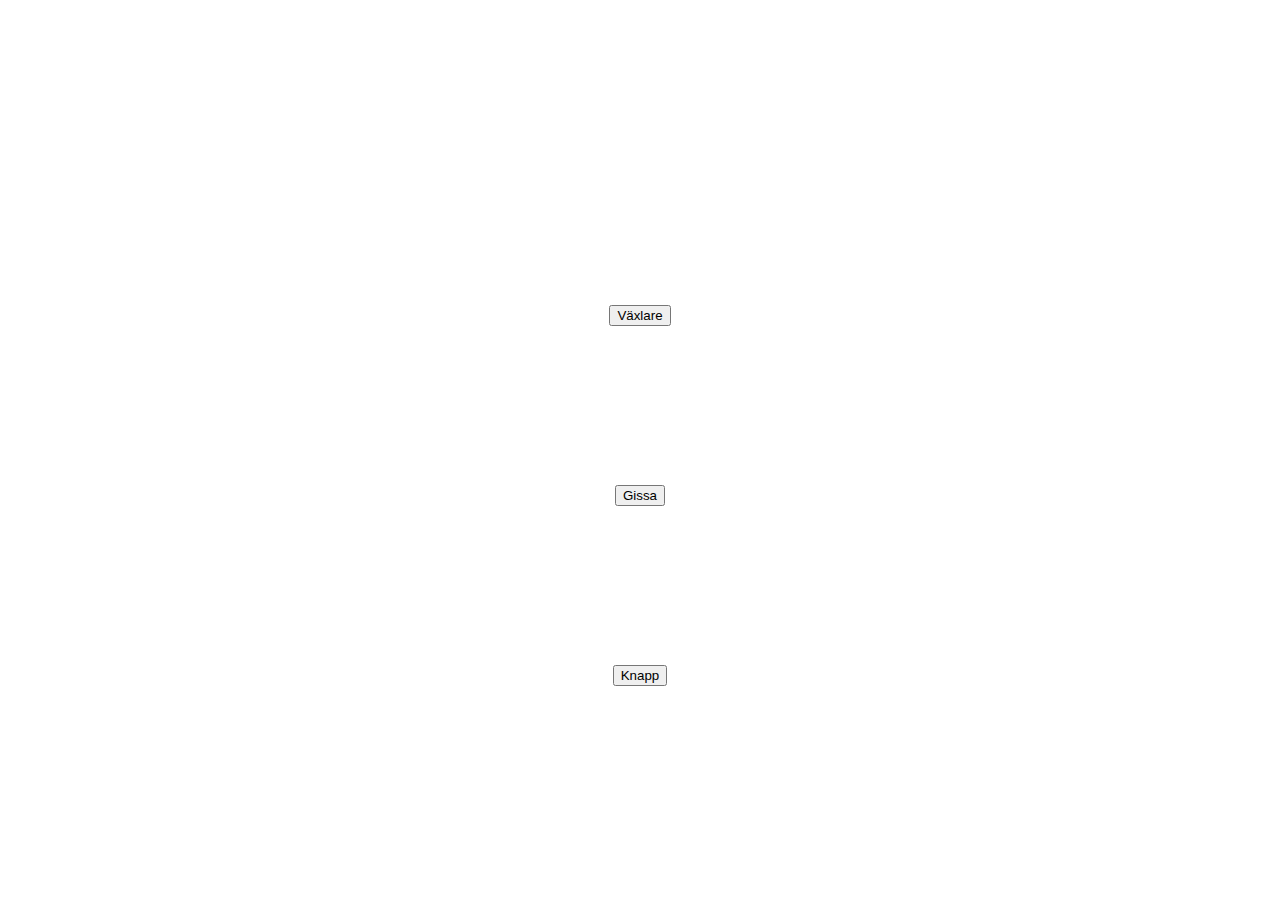
<file: index2.html>
<!DOCTYPE html>
<html>
<head>
  <title>My Schoolwork Showcase</title>
  <style>
    body {
      background-image: url("https://media.tenor.com/BJKA-3bKtd8AAAAC/forest-burning.gif");
      background-repeat: no-repeat;
      background-size: cover;
      background-position: center;
      color: white;
      font-size: 24px;
      text-align: center;
      animation: flash 1s infinite;
    }

    @keyframes flash {
      0% { color: white; }
      50% { color: yellow; }
      100% { color: white; }
    }

    .project-button {
      background-color: #fff;
      color: #000;
      padding: 10px 20px;
      border: none;
      border-radius: 4px;
      font-size: 18px;
      margin-top: 10px;
      cursor: pointer;
    }
  </style>
</head>
<body>
  <h1>Uppgifter</h1>
  <p>Här är några av de uppgifter som jag gjort</p>

  <h2>Växlare</h2>
  <p>Vi gjorde en växlare som räknade ut hur mycket pengar du har kvar efter du köpt något.</p>
  <a href="exchanger/exc.html">
    <button>Växlare</button>
    </a>

  <h2>Gissa</h2>
  <p>Vi gjorde ett spel där vi skulle gissa talet.</p>
  <a href="gissa/gissa.html">
    <button>Gissa</button>
    </a>

  <h2>Knapp</h2>
  <p>Vi gjorde en knapp och det visade hur många gånger du klickat på knappen.</p>
  <a href="knapp/knappen.html">
    <button>Knapp</button>
    </a>


</body>
</html>
</file>
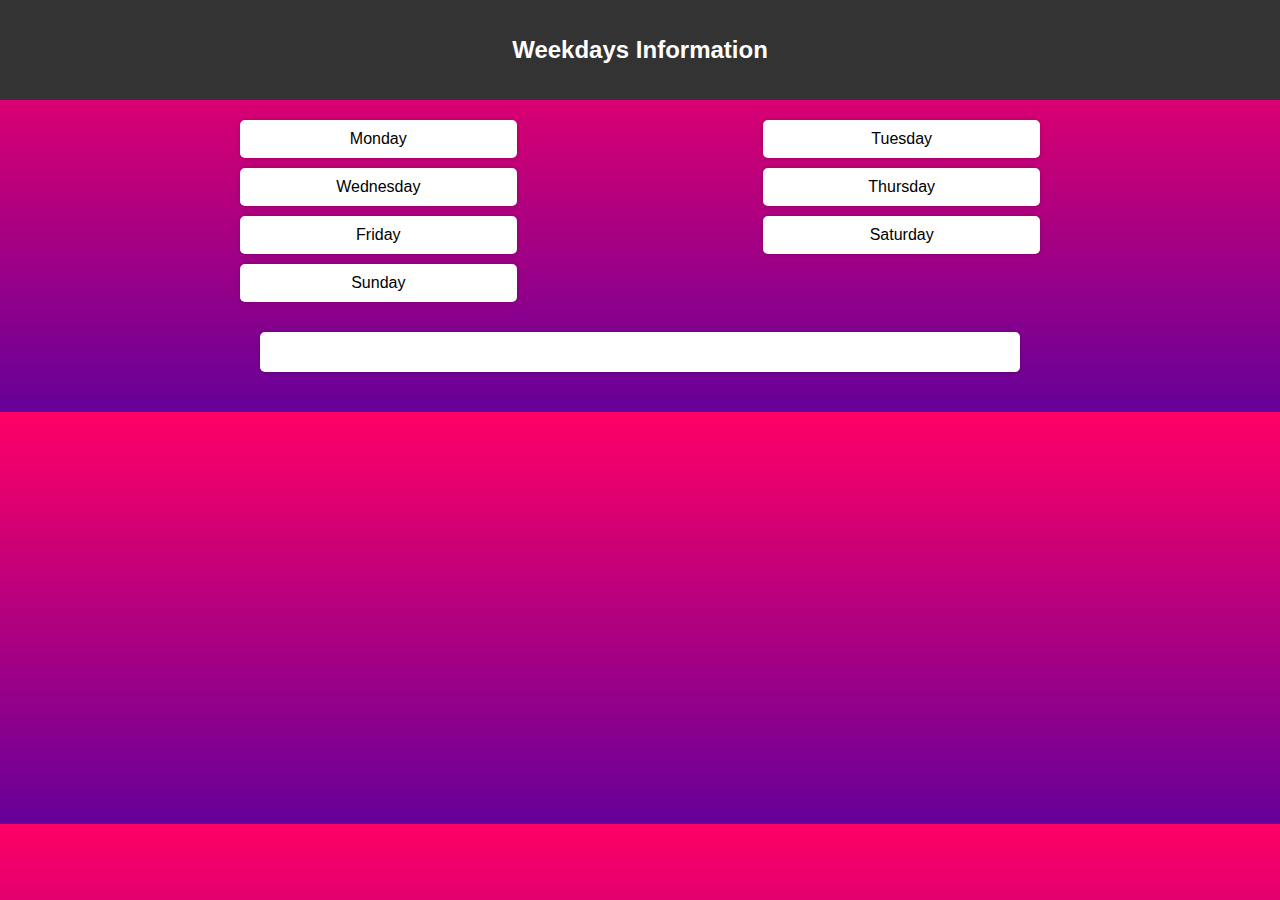
<file: index3.html>
<!DOCTYPE html>
<html lang="en">
<head>
    <meta charset="UTF-8">
    <meta name="viewport" content="width=device-width, initial-scale=1.0">
    <title>Weekdays Information</title>
    <link rel="stylesheet" href="GymScheme.css">
</head>
<body>
    <header>
        <h1>Weekdays Information</h1>
    </header>

    <div class="container">
        <div class="weekdays">
            <div class="weekday" id="monday">Monday</div>
            <div class="weekday" id="tuesday">Tuesday</div>
            <div class="weekday" id="wednesday">Wednesday</div>
            <div class="weekday" id="thursday">Thursday</div>
            <div class="weekday" id="friday">Friday</div>
            <div class="weekday" id="saturday">Saturday</div>
            <div class="weekday" id="sunday">Sunday</div>
        </div>

        <div class="info" id="info">
            <!-- This div will display information when a weekday is clicked -->
        </div>
    </div>

    <script src="GymScheme.js"></script>
</body>
</html>
</file>
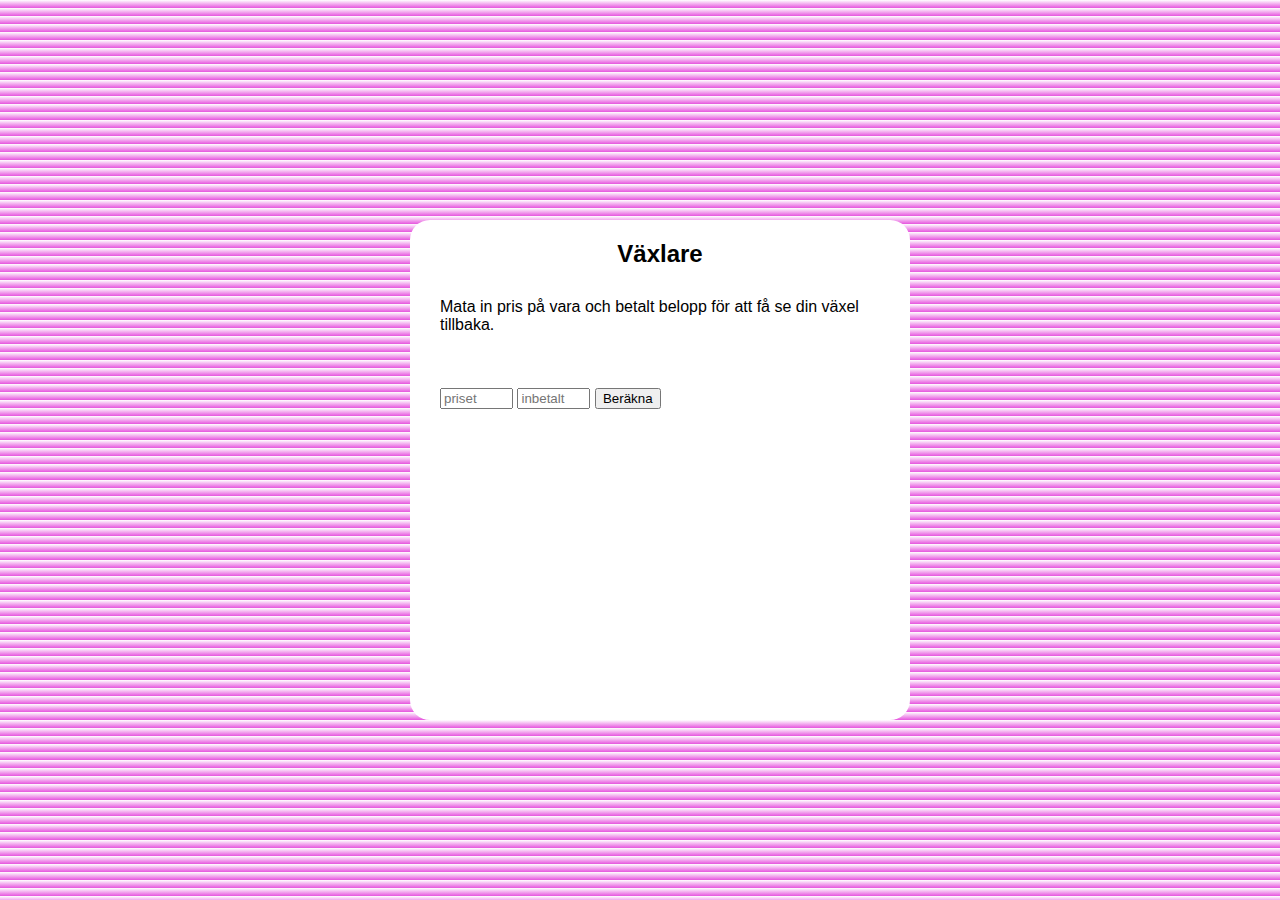
<file: exchanger/exc.html>
<!DOCTYPE html>
<html lang="en">
<head>

    
    <meta charset="UTF-8">
    <meta http-equiv="X-UA-Compatible" content="IE=edge">
    <meta name="viewport" content="width=device-width, initial-scale=1.0">
    <link rel="shortcut icon" href="#">
    <title>Växlare</title>
    <link rel="stylesheet" href="exc.css">
    <script src="exc.js" defer></script>
</head>
    
<body>
    <div class="div_main">
        <h2>Växlare</h2>
        <div class="inner_div">
            <p>
                Mata in pris på vara och betalt belopp för att få se din växel tillbaka. 
            </p> 
            
            <br>
            <input class="mina_inputs" id="pris" type="text" maxlength="6" size="6" placeholder="priset" required="true" >
            <input class="mina_inputs" id="inbet" type="text" maxlength="6" size="6" placeholder="inbetalt" required="true" >
            <button id="kalk_knapp">Beräkna</button>
            
            <div id="svar_div">

            </div>
        </div>
    </div>

</body>
</html>
</file>
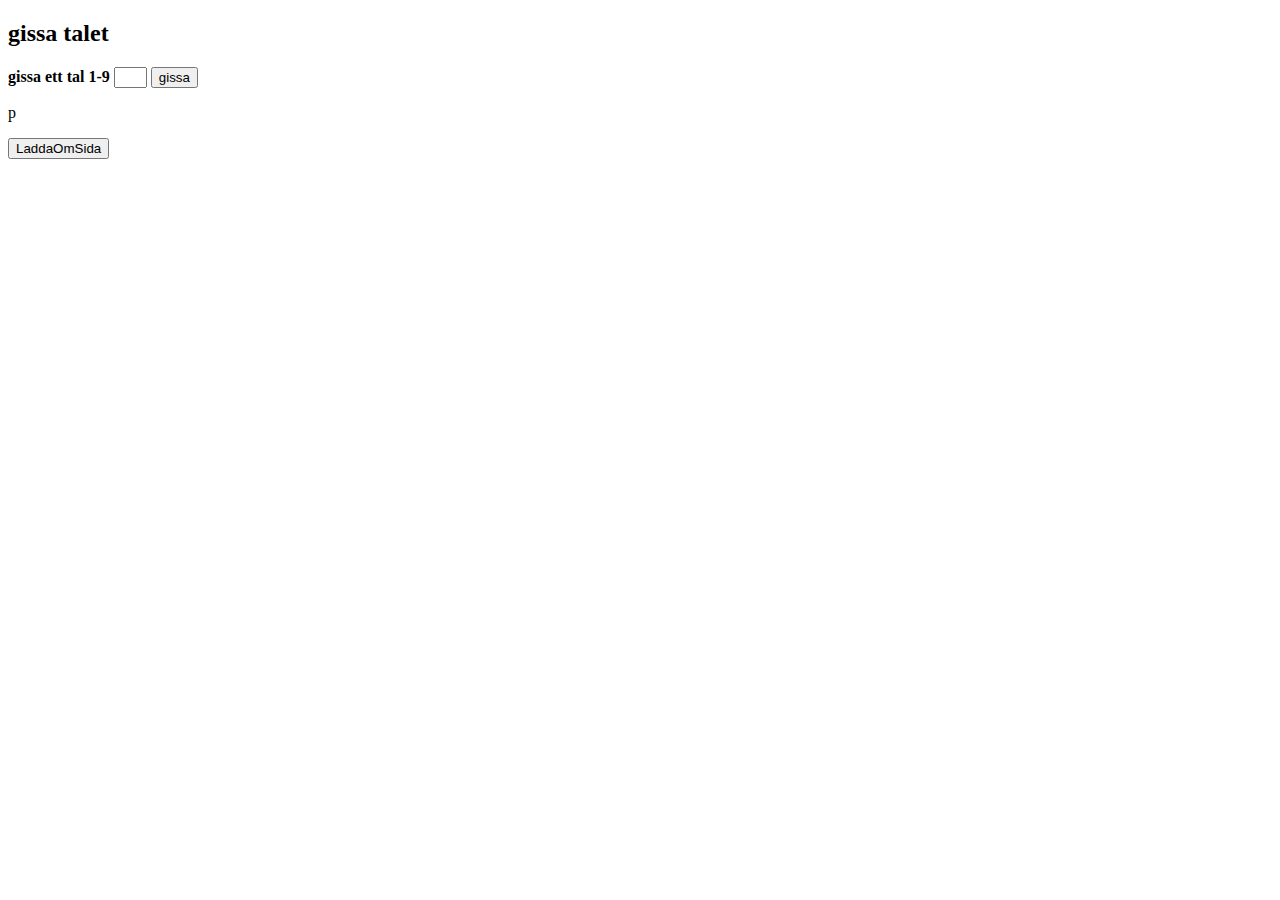
<file: gissa/gissa.html>
<!DOCTYPE html>
<html lang="en">
<head>
    <meta charset="UTF-8">
    <meta http-equiv="X-UA-Compatible" content="IE=edge">
    <meta name="viewport" content="width=device-width, initial-scale=1.0">
    <title>Document</title>
</head>
<body>
    <h2>gissa talet</h2>
    <div class="center">
    <b>gissa ett tal 1-9</b>
   <input type="text" id="gissa" size="1" tabindex="1">
    <button id="gissabutton" onclick="gissaTal()" class="gissatal" tabindex="2">gissa</button>
    <p id="p_svar">p</p>
    
        

    </div>
    <div>
<button class="reload_button" onclick="location.reload()">LaddaOmSida</button>



    </div>
</body>
<script src="gissa.js"></script>
</html>
</file>
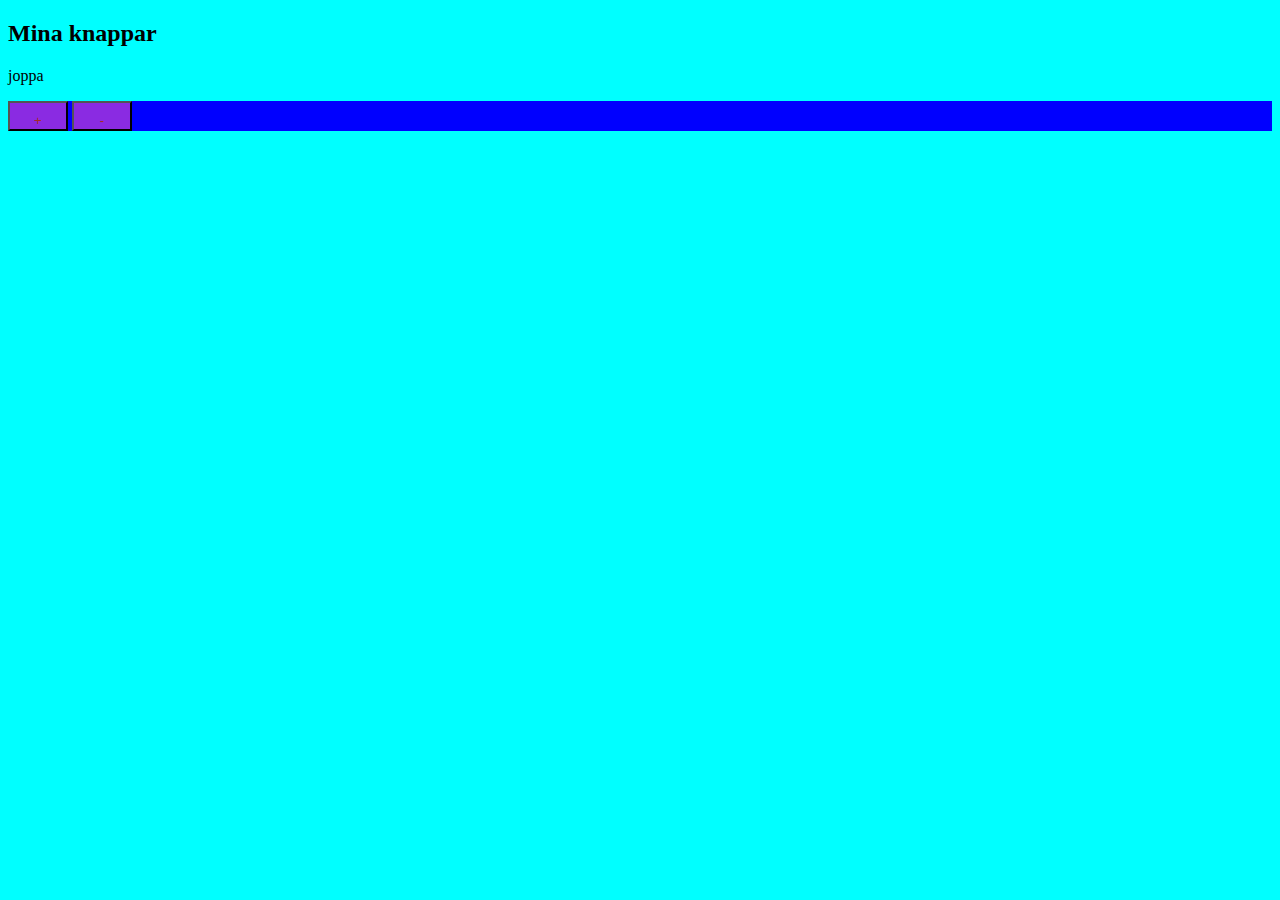
<file: knapp/knappen.html>
<!DOCTYPE html>
<html lang="en">
<head>
    <meta charset="UTF-8">
    <meta http-equiv="X-UA-Compatible" content="IE=edge">
    <meta name="viewport" content="width=device-width, initial-scale=1.0">
    <title>Knappexempel</title>
<h2>Mina knappar</h2>

<link rel="preconnect" href="https://fonts.googleapis.com">
<link rel="preconnect" href="https://fonts.gstatic.com" crossorigin>
<link href="https://fonts.googleapis.com/css2?family=Fasthand&family=Roboto+Mono:wght@600&display=swap" rel="stylesheet">
</head>
<body>
    <p id="svar">joppa</p>
    <link rel="stylesheet" href="style.css">
    <div class="main">
        <button onclick="plusClick()">+</button>
        <button id="minusClick">-</button>
</body>
<script src="knapp.js" script></script>
</html>
</file>
<file: GymScheme.css>
body {
    font-family: Arial, sans-serif;
    margin: 0;
    padding: 0;
    background: linear-gradient(to bottom, #f06, #609); /* Adjust colors as desired */
}

header {
    background-color: #333;
    color: #fff;
    text-align: center;
    padding: 20px;
}

h1 {
    font-size: 24px;
}

.container {
    max-width: 800px;
    margin: 0 auto;
    padding: 20px;
}

.weekdays {
    display: flex;
    flex-wrap: wrap;
    justify-content: space-between;
    margin-bottom: 20px;
}

.weekday {
    flex-basis: calc(33.33% - 10px);
    background-color: #fff;
    border-radius: 5px;
    box-shadow: 0 0 5px rgba(0, 0, 0, 0.2);
    cursor: pointer;
    text-align: center;
    padding: 10px;
    margin-bottom: 10px;
}

.info {
    margin: 20px;
    padding: 20px;
    background-color: #fff;
    border-radius: 5px;
    box-shadow: 0 0 5px rgba(0, 0, 0, 0.2);
}
</file>
<file: exchanger/exc.css>
body {
    font-family: Arial, Helvetica, sans-serif;
    background: linear-gradient(to bottom, #ffffff, #e655de);
  }

  div{
    margin: 20px;
  }

  .div_main {
    position: absolute;
    top: 50%;
    left: 50%;
    transform: translate(-50%, -50%);
    background-color: white;
    width: 500px;
    height: 500px;
    border-radius: 20px;

  }

  .inner_div{
    margin: 30px;
  }

  h2{
    text-align: center;
  }

  input{
  
    margin-top: 20px;
    
  }
</file>
<file: knapp/style.css>
body{
    background-color: aqua;


}
.main{
    background-color: blue;
}
button{
    width: 60px;
    color: brown;
    padding-top: 10px;
    background-color: blueviolet;
}
</file>
